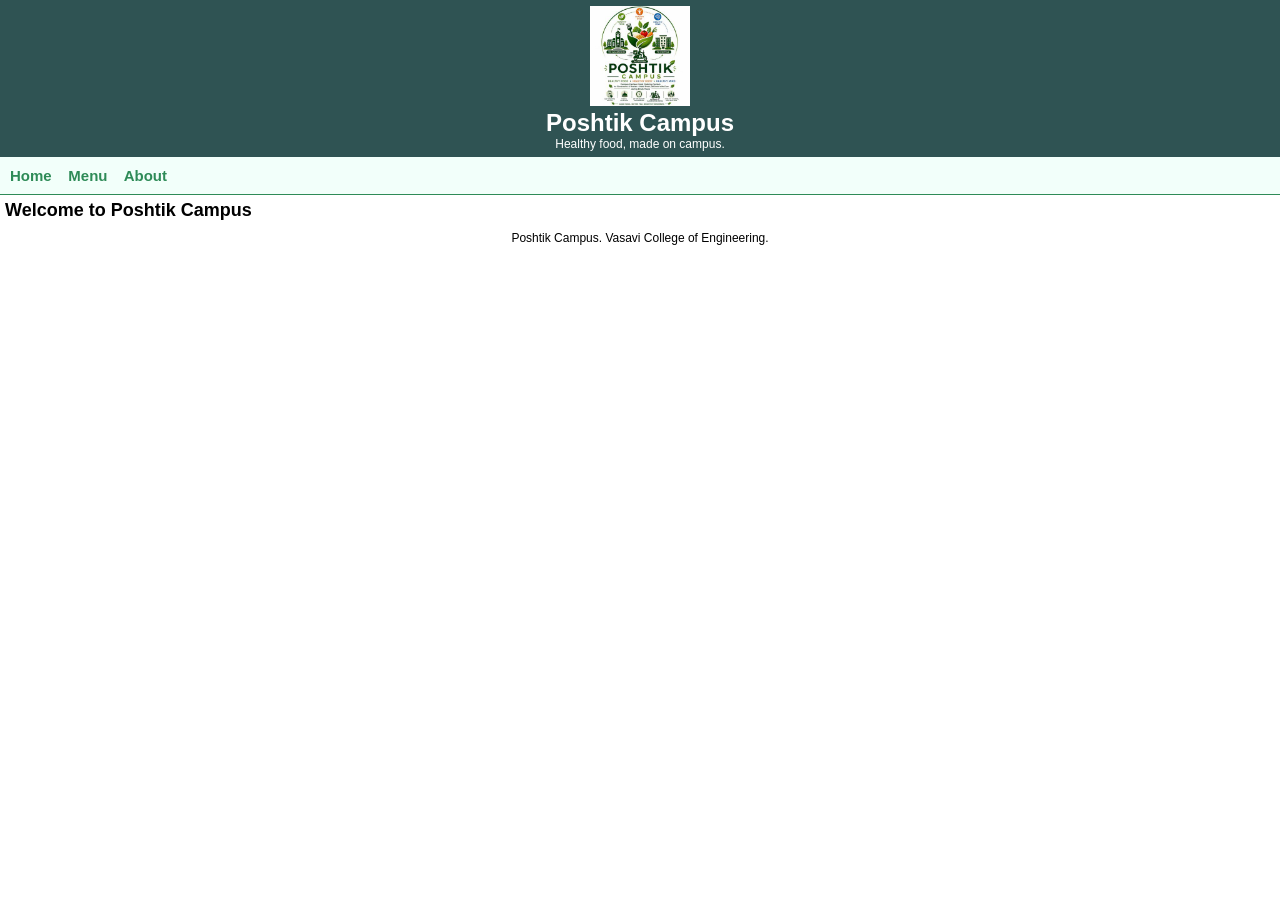
<file: index.html>
<!DOCTYPE html>
<html lang="en">
<head>
    <meta charset="UTF-8">
    <title>Poshtik Campus — Home</title>
    <link rel="stylesheet" href="styleindex.css">
</head>
<body>
    <header>
        <img src="images/poshtik-campus-logo.jpg" alt="Poshtik Campus Logo" width="100">
        <h1>Poshtik Campus</h1>
        <p>Healthy food, made on campus.</p>
    </header>
    <nav>
        <a href="index.html">Home</a>&nbsp;&nbsp;&nbsp;
        <a href="menu.html">Menu</a>&nbsp;&nbsp;&nbsp;
        <a href="about.html">About</a>
    </nav>
    <main>
        <h2>Welcome to Poshtik Campus</h2>
    </main>
    <footer>
        <p>Poshtik Campus. Vasavi College of Engineering.</p>
    </footer>
</body>
</html>
</file>
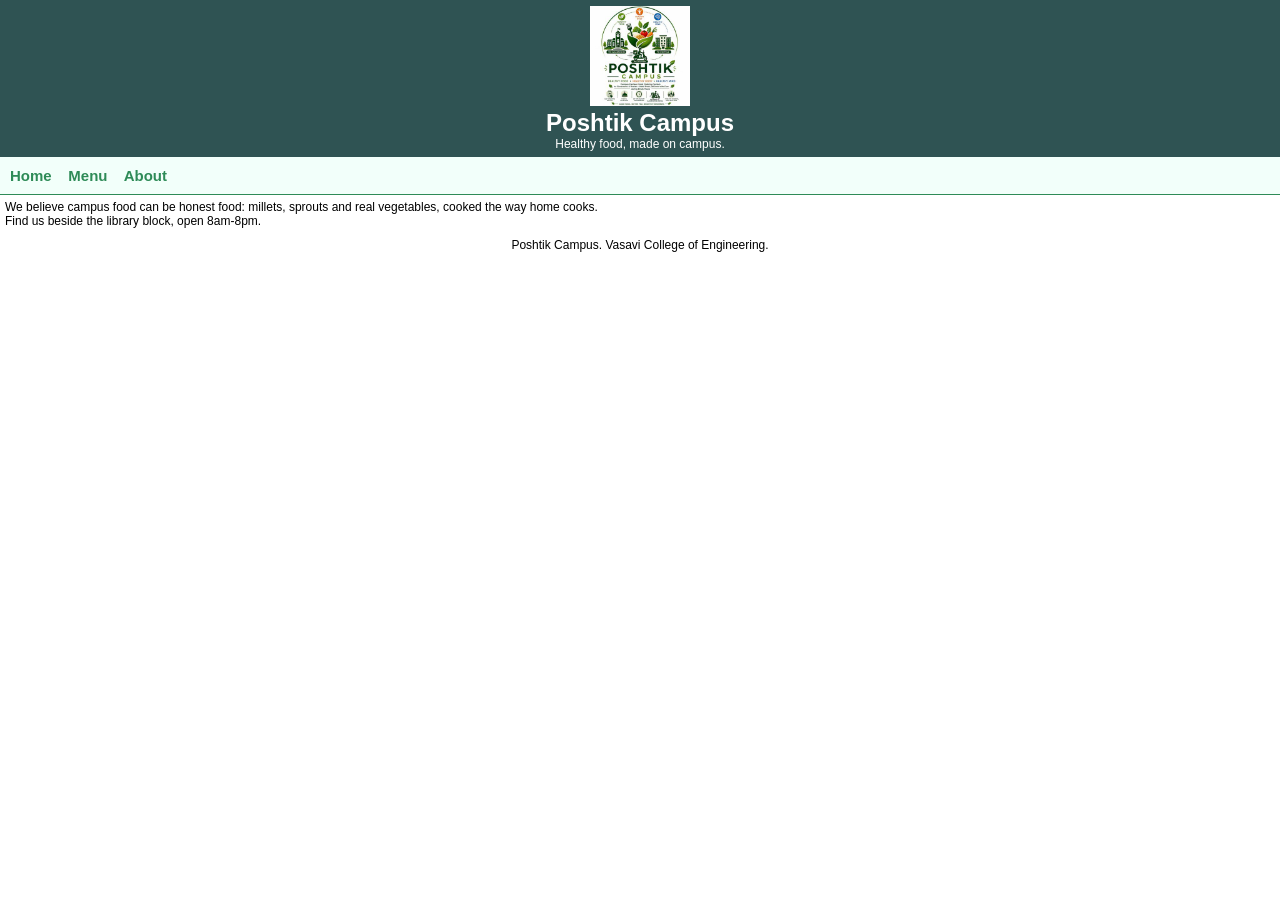
<file: about.html>
<!DOCTYPE html>
<html lang="en">
<head>
    <meta charset="UTF-8">
    <title>Poshtik Campus — Home</title>
    <link rel="stylesheet" href="styleabout.css">
</head>
<body>
    <header>
        <img src="poshtik-campus-logo.jpg" alt="Poshtik Campus Logo" width="100">
        <h1>Poshtik Campus</h1>
        <p>Healthy food, made on campus.</p>
    </header>
    <nav>
        <a href="index.html">Home</a>&nbsp;&nbsp;&nbsp;
        <a href="menu.html">Menu</a>&nbsp;&nbsp;&nbsp;
        <a href="about.html">About</a>
    </nav>
    <main>
        <p>We believe campus food can be honest food: millets, sprouts and real vegetables, cooked the way home cooks.</p>
        <p>Find us beside the library block, open 8am-8pm.</p>
    </main>
    <footer>
        <p>Poshtik Campus. Vasavi College of Engineering.</p>
    </footer>
</body>
</html>
</file>
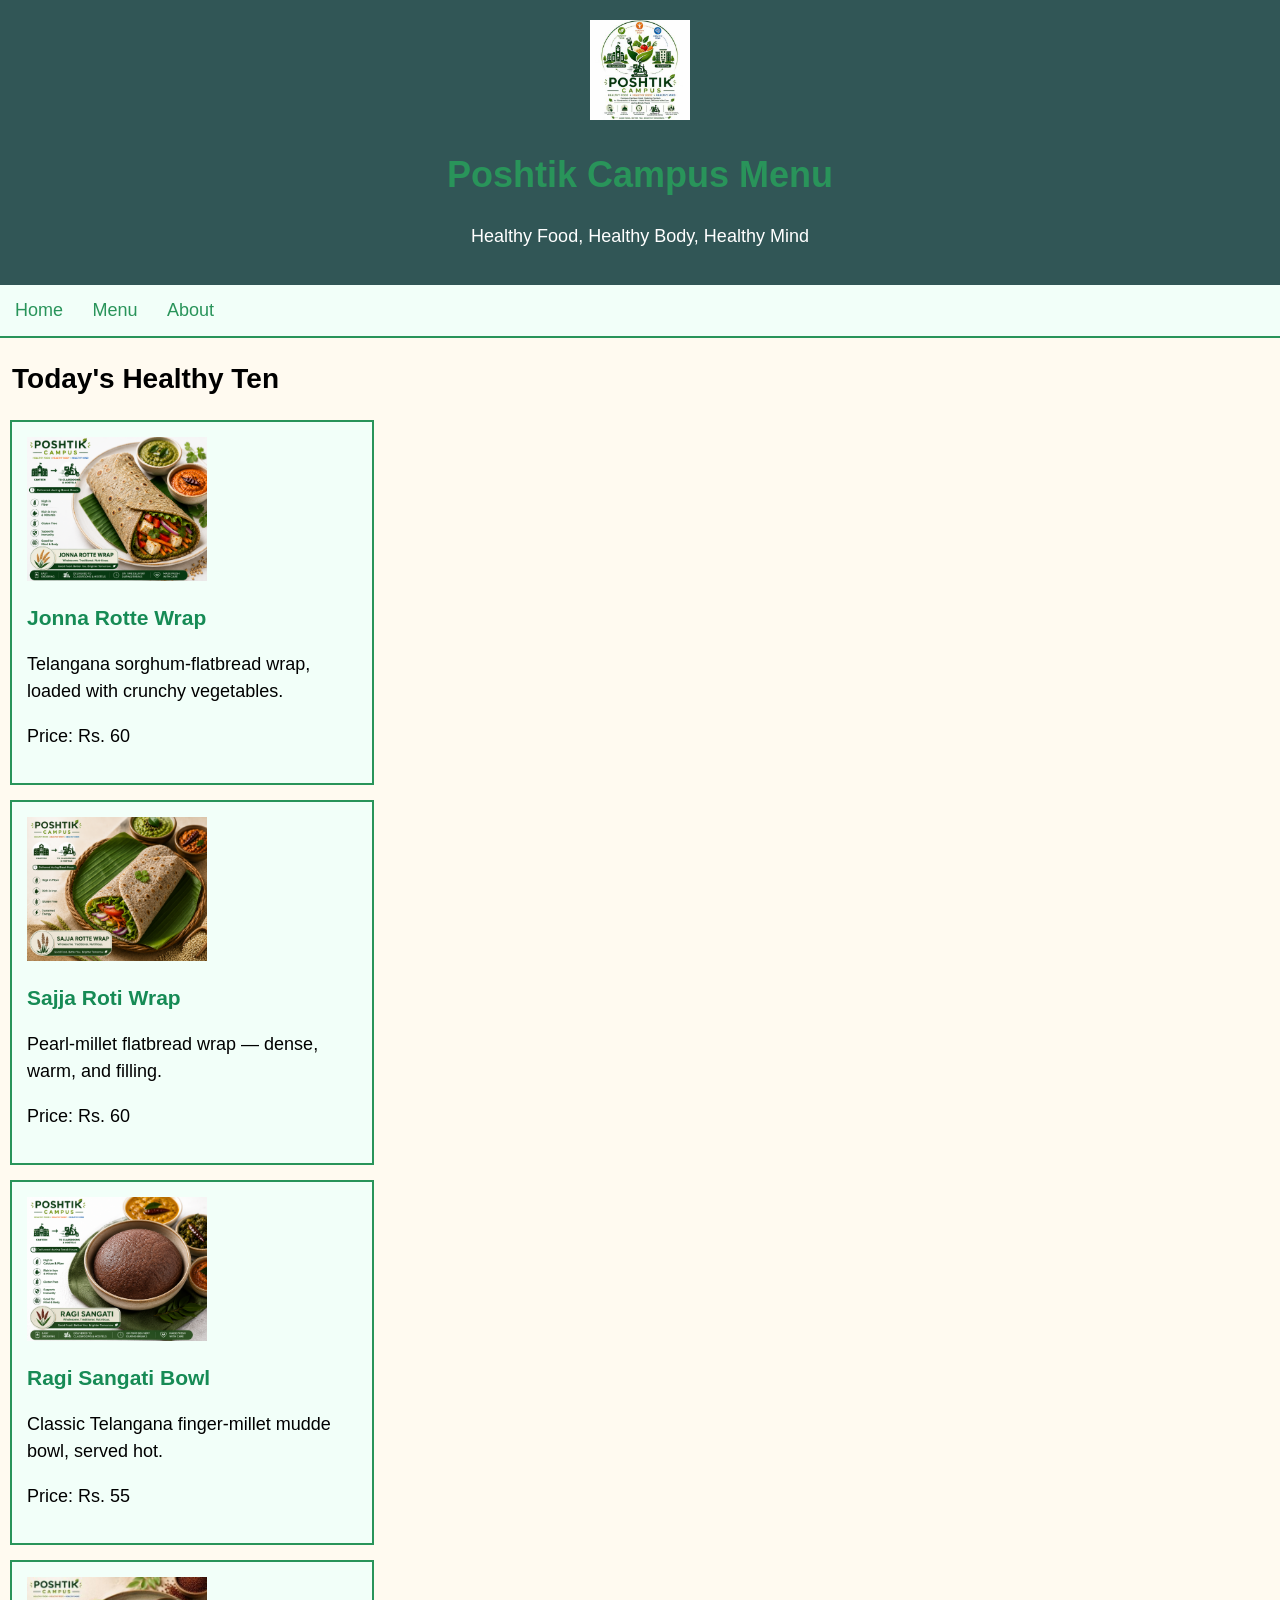
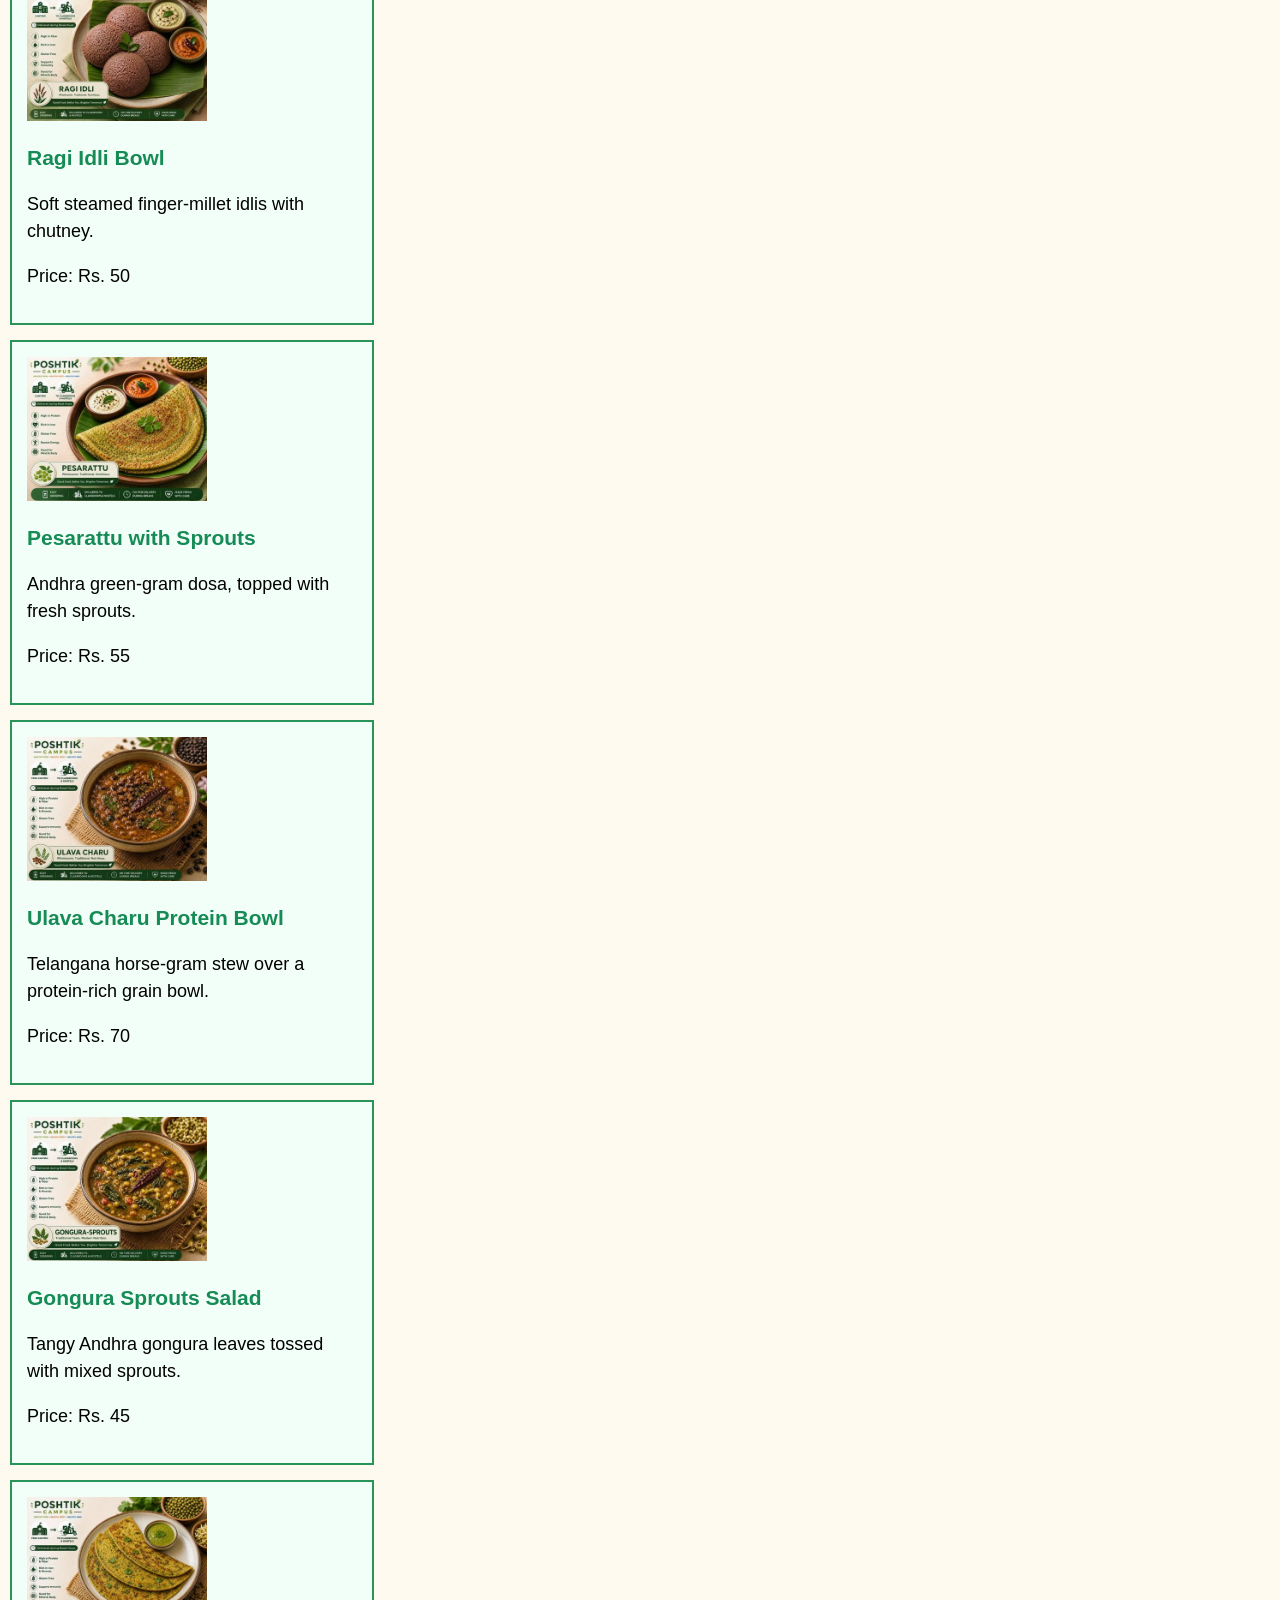
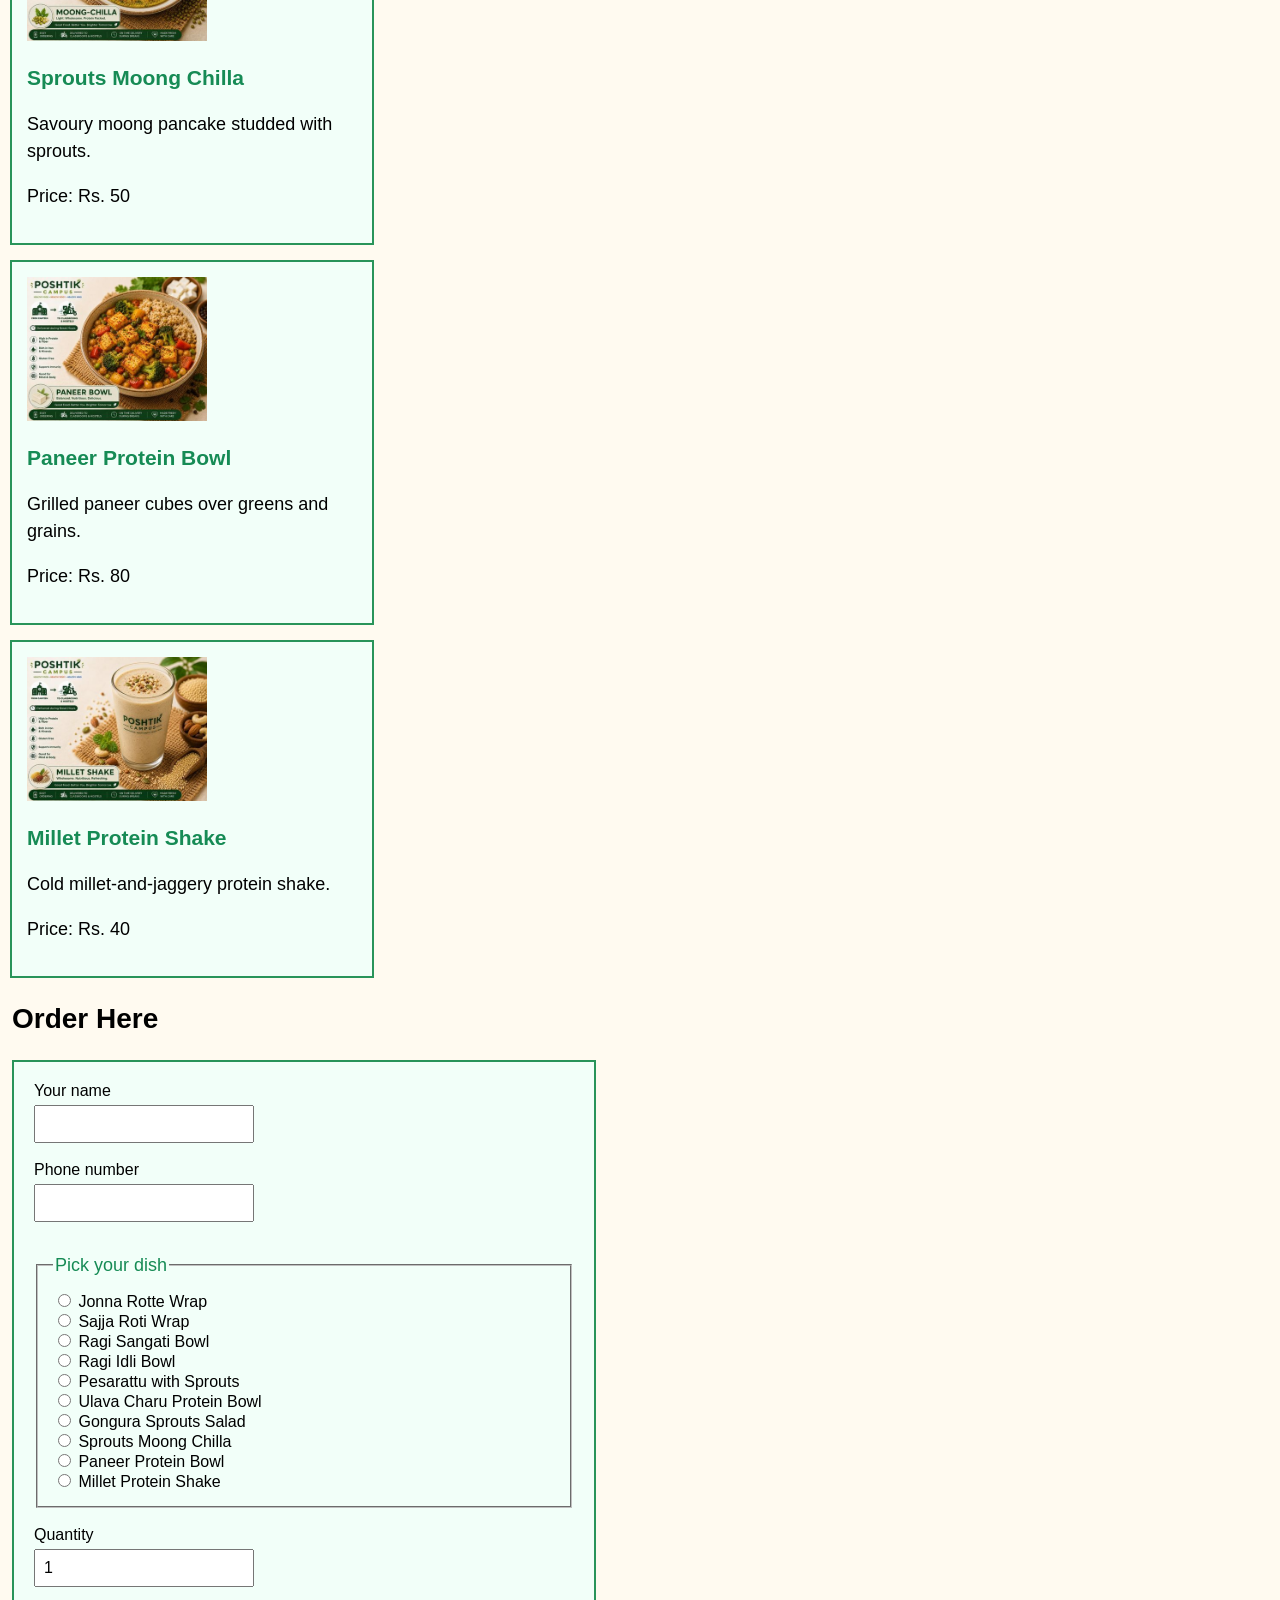
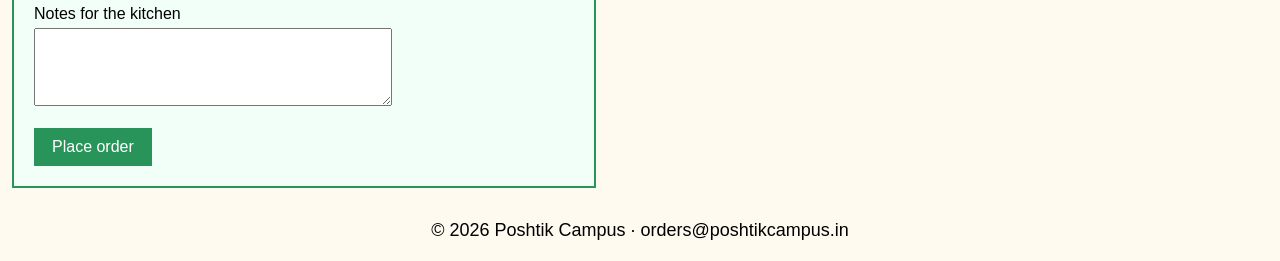
<file: menu.html>
<!DOCTYPE html>
<html>
<head>
    <title>Poshtik Campus Menu</title>
    <link rel="stylesheet" href="stylemenu.css">
</head>

<body>

<header>
    <img src="images/poshtik-campus-logo.jpg" alt="Poshtik Campus Logo">

    <h1>Poshtik Campus Menu</h1>

    <p>Healthy Food, Healthy Body, Healthy Mind</p>
</header>

<nav>
    <a href="index.html">Home</a>
    <a href="menu.html">Menu</a>
    <a href="about.html">About</a>
</nav>

<h2>Today's Healthy Ten</h2>

<section id="dish-list"></section>

<h2>Order Here</h2>

<form id="order-form" novalidate>

    <label for="cust-name">Your name</label>
    <br>
    <input type="text" id="cust-name">

    <br><br>

    <label for="cust-phone">Phone number</label>
    <br>
    <input type="text" id="cust-phone">

    <br><br>

    <fieldset>

        <legend>Pick your dish</legend>

        <input type="radio" id="dish-0" name="dish">
        Jonna Rotte Wrap
        <br>

        <input type="radio" id="dish-1" name="dish">
        Sajja Roti Wrap
        <br>

        <input type="radio" id="dish-2" name="dish">
        Ragi Sangati Bowl
        <br>

        <input type="radio" id="dish-3" name="dish">
        Ragi Idli Bowl
        <br>

        <input type="radio" id="dish-4" name="dish">
        Pesarattu with Sprouts
        <br>

        <input type="radio" id="dish-5" name="dish">
        Ulava Charu Protein Bowl
        <br>

        <input type="radio" id="dish-6" name="dish">
        Gongura Sprouts Salad
        <br>

        <input type="radio" id="dish-7" name="dish">
        Sprouts Moong Chilla
        <br>

        <input type="radio" id="dish-8" name="dish">
        Paneer Protein Bowl
        <br>

        <input type="radio" id="dish-9" name="dish">
        Millet Protein Shake

    </fieldset>

    <br>

    <label for="qty">Quantity</label>
    <br>
    <input type="number" id="qty" value="1">

    <br><br>

    <label for="notes">Notes for the kitchen</label>
    <br>
    <textarea id="notes"></textarea>

    <br><br>

    <button type="submit">Place order</button>

</form>

<p id="order-result"></p>

<footer>
    © 2026 Poshtik Campus · orders@poshtikcampus.in
</footer>

<script src="script.js"></script>

</body>
</html>
</file>
<file: styleindex.css>
* { 
    margin:0;
}
body {
    font-family: Arial, sans-serif;
}
header {
    padding:6px;
    text-align: center;
    background-color:#2f5353;
    font-size: 12px;
    color:white;
}
main {
    padding: 5px;
    font-size: 12px;
}
nav {
    padding: 10px;
    font-size: 15px;
    font-weight: bold;
    background-color: #f2fffa;
    border-bottom: 1px solid #2e8b57;
}
nav a {
    text-decoration: none;
    color: #2e8b57;
}
footer {
    font-size: 12px;
    text-align: center;
    padding: 5px;
}
</file>
<file: styleabout.css>
* { 
    margin:0;
}
body {
    font-family: Arial, sans-serif;
}
header {
    padding:6px;
    text-align: center;
    background-color:#2f5353;
    font-size: 12px;
    color:white;
}
main {
    padding: 5px;
    font-size: 12px;
}
nav {
    padding: 10px;
    font-size: 15px;
    font-weight: bold;
    background-color: #f2fffa;
    border-bottom: 1px solid #2e8b57;
}
nav a {
    text-decoration: none;
    color: #2e8b57;
}
footer {
    font-size: 12px;
    text-align: center;
    padding: 5px;
}
</file>
<file: stylemenu.css>
body {
    margin: 0;
    padding: 0;
    background-color: #fffaf0;
    font-family: Arial, sans-serif;
}

header {
    background-color: #315656;
    text-align: center;
    padding: 20px;
}

header img {
    width: 100px;
    height: 100px;
}

header h1 {
    color: #29945a;
    font-size: 36px;
    margin: 30px 0;
}

header p {
    color: white;
    font-size: 18px;
}

nav {
    background-color: #f2fff9;
    padding: 15px;
    border-bottom: 2px solid #29945a;
}

nav a {
    color: #29945a;
    text-decoration: none;
    font-size: 18px;
    margin-right: 25px;
}

h2 {
    font-size: 28px;
    margin: 25px 12px;
}

#dish-list {
    margin: 10px;
}

.dish {
    background-color: #f2fff9;
    border: 2px solid #29945a;
    padding: 15px;
    margin-bottom: 15px;
    width: 330px;
}

.dish img {
    width: 180px;
}

.dish h3 {
    color: #168b55;
    font-size: 21px;
}

.dish p {
    font-size: 18px;
    line-height: 1.5;
}

form {
    background-color: #f2fff9;
    border: 2px solid #29945a;
    margin: 12px;
    padding: 20px;
    width: 540px;
}

input[type="text"],
input[type="number"],
textarea {
    padding: 8px;
    font-size: 16px;
    margin-top: 5px;
}

textarea {
    width: 340px;
    height: 60px;
}

fieldset {
    margin-top: 15px;
    padding: 15px;
}

legend {
    color: #168b55;
    font-size: 18px;
}

button {
    background-color: #29945a;
    color: white;
    border: none;
    padding: 10px 18px;
    font-size: 16px;
}

#order-result {
    white-space: pre-line;
    border: 2px solid seagreen;
    padding: 10px;
    max-width: 480px;
}

#order-result:empty {
    display: none;
}

#order-result.refused {
    color: red;
    border-color: red;
}

footer {
    text-align: center;
    padding: 20px;
    font-size: 18px;
}
</file>
